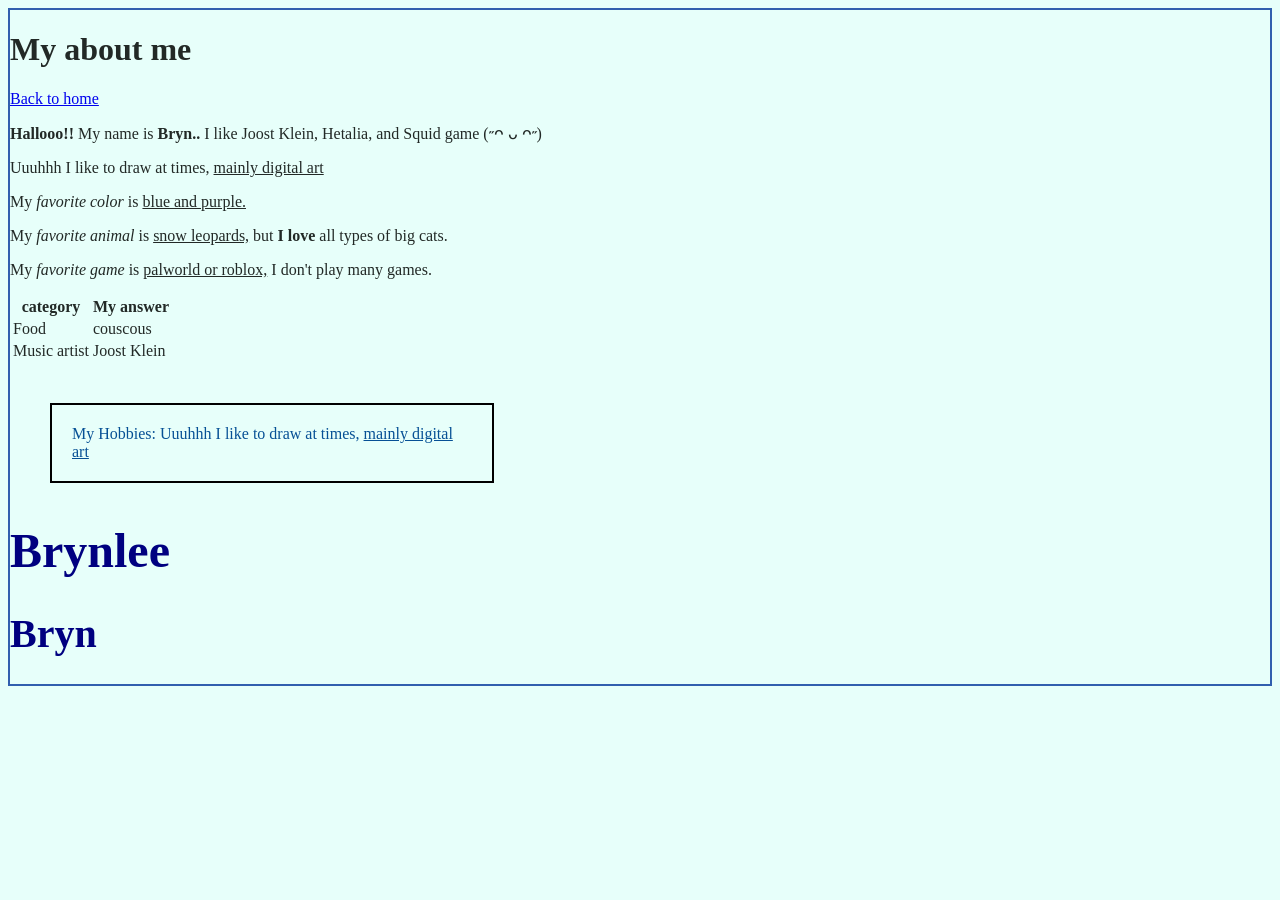
<file: example copy.html>
<!DOCTYPE html>
<html>
<head>
  <title>My portfolio</title>
  <link rel="stylesheet" href="styles.css">
</head>
<body>
  <h1>My about me</h1>
  <p><a href="index.html">Back to home</a></p>
  <p><b>Hallooo!!</b> My name is <b>Bryn..</b> I like Joost Klein, Hetalia, and Squid game (˶ᴖ ᴗ ᴖ˶)</p>
  <p>Uuuhhh I like to draw at times, <u>mainly digital art</u></p>
  <p>My <i>favorite color</i> is <u>blue and purple.</u></p>
  <p>My <i>favorite animal</i> is <u>snow leopards,</u> but <b>I love</b> all types of big cats.</p>
  <p>My <i>favorite game</i> is <u>palworld or roblox,</u> I don't play many games.</p>
  <table><tr><th>category</th><th>My answer</th></tr>
<tr><td>Food</td><td>couscous</td></tr>
<tr><td>Music artist</td><td>Joost Klein</td></tr></table>
<p class="subtitle">My Hobbies: Uuuhhh I like to draw at times, <u>mainly digital art</u></p>
<h1 id="page-title">Brynlee</h1>
<h1 id="my-name">Bryn</h1>
</body>
</html>
</file>
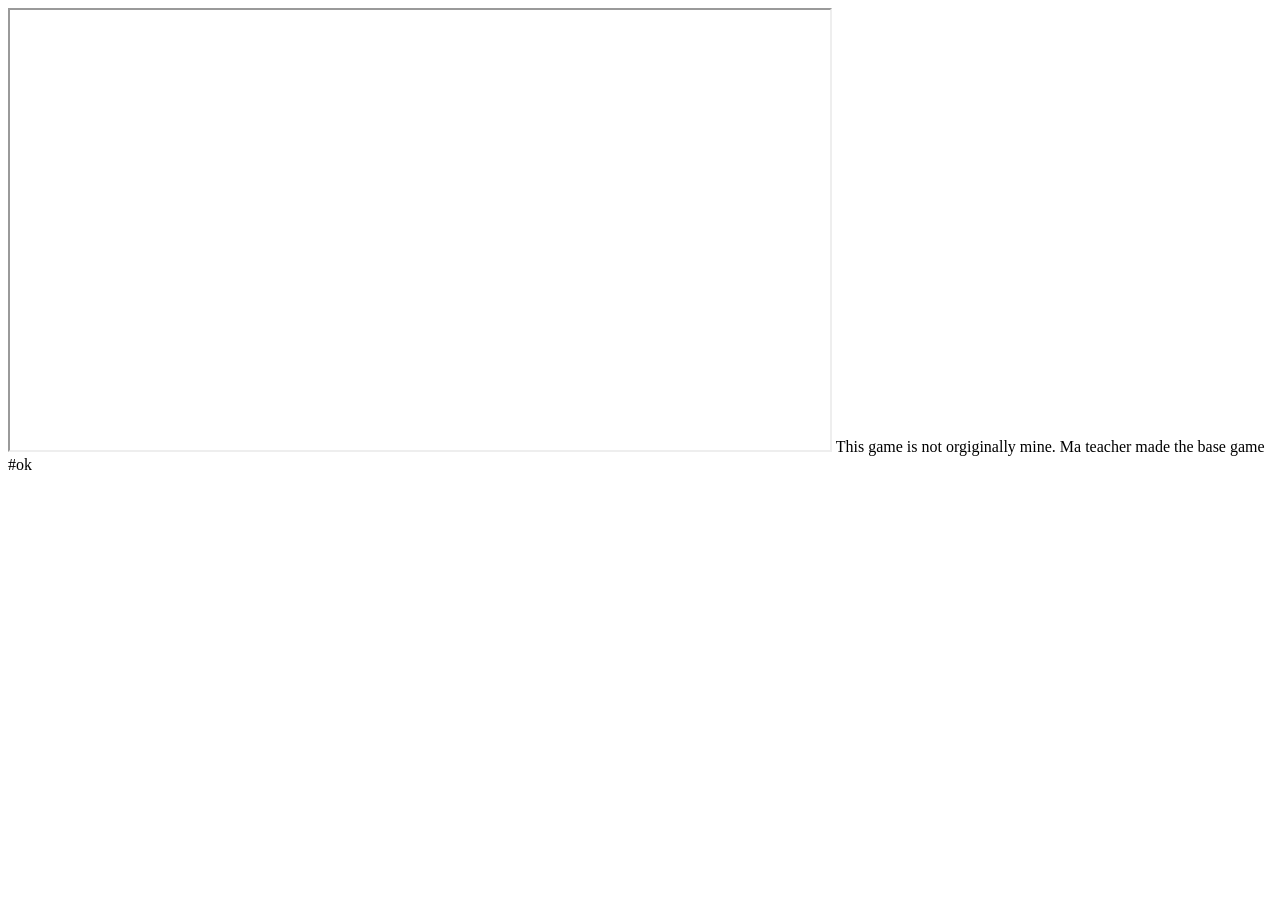
<file: roller-mod-design.html>
<head><body><iframe src="https://bbermudomsasd-afk.github.io/Simple-Roller-Game/"
        width="820"
        height="440">
</iframe></body></head>
This game is not orgiginally mine. Ma teacher made the base game #ok
</file>
<file: styles.css>
body {
  color: #222926;
  background-color: #e7fffa;
  font-family:'Times New Roman', Times, serif;
    border: 2px solid #315fae;
}
.subtitle { color: rgb(6, 80, 149); }
#page-title { font-size: 48px; color: navy; }
#my-name {
  color: navy;
  font-size: 40px;
}
.subtitle {
  border: 2px solid black;
  padding: 20px;
   width: 400px;
  margin: 40px;
}
#page-heading {
  text-align: center;
}

.roller-game-link {
  display: inline-block;
  padding: 10px 16px;
  border: 2px solid #315fae;
  color: #222926;
  text-decoration: none;
}

.roller-game-link:focus-visible {
  outline: 3px solid #222926;
  outline-offset: 3px;
}

.favorites-list {
  padding-left: 30px;
  margin-top: 10px;
  margin-bottom: 40px;
}
</file>
